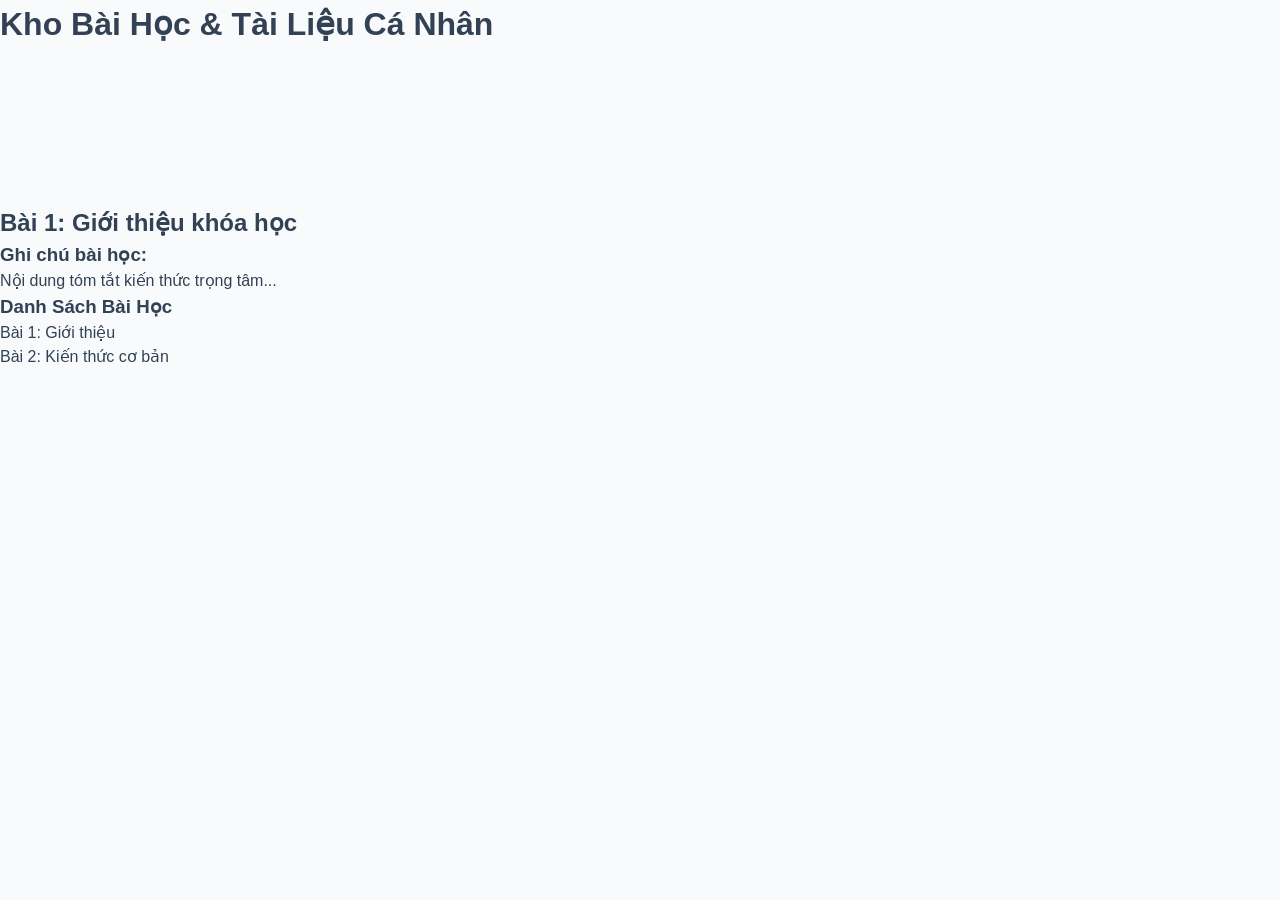
<file: index.html.html>
<!DOCTYPE html>
<html lang="vi">
<head>
    <meta charset="UTF-8">
    <meta name="viewport" content="width=device-width, initial-scale=1.0">
    <title>Góc Học Tập Cá Nhân</title>
    <link rel="stylesheet" href="style.css">
</head>
<body>
    <header>
        <h1>Kho Bài Học & Tài Liệu Cá Nhân</h1>
    </header>

    <main class="container">
        <section class="video-container">
            <iframe id="main-player" src="https://www.youtube.com/embed/dQw4w9WgXcQ" frameborder="0" allowfullscreen></iframe>
            <h2 id="video-title">Bài 1: Giới thiệu khóa học</h2>
            <div class="notes">
                <h3>Ghi chú bài học:</h3>
                <p id="video-desc">Nội dung tóm tắt kiến thức trọng tâm...</p>
            </div>
        </section>

        <aside class="playlist">
            <h3>Danh Sách Bài Học</h3>
            <ul id="lesson-list">
                <li class="active" onclick="changeVideo('dQw4w9WgXcQ', 'Bài 1: Giới thiệu', 'Nội dung ghi chú bài 1...')">Bài 1: Giới thiệu</li>
                <li onclick="changeVideo('dQw4w9WgXcQ', 'Bài 2: Kiến thức cơ bản', 'Nội dung ghi chú bài 2...')">Bài 2: Kiến thức cơ bản</li>
            </ul>
        </aside>
    </main>

    <script src="script.js"></script>
</body>
</html>
</file>
<file: style.css>
/* ==========================================
   RESET & BASE STYLES
   ========================================== */
* {
    box-sizing: border-box;
    margin: 0;
    padding: 0;
}

body {
    font-family: -apple-system, BlinkMacSystemFont, "Segoe UI", Roboto, "Helvetica Neue", Arial, sans-serif;
    background-color: #f8fafc;
    color: #334155;
    line-height: 1.5;
}

/* ==========================================
   NAVBAR (THANH ĐIỀU HƯỚNG)
   ========================================== */
.navbar {
    display: flex;
    justify-content: space-between;
    align-items: center;
    background-color: #ffffff;
    padding: 12px 30px;
    border-bottom: 1px solid #e2e8f0;
    position: sticky;
    top: 0;
    z-index: 100;
}

.logo {
    display: flex;
    align-items: center;
    gap: 8px;
    font-weight: 700;
    font-size: 18px;
    color: #00a651;
    text-decoration: none;
}

.nav-links {
    display: flex;
    align-items: center;
    gap: 20px;
}

.nav-links a {
    text-decoration: none;
    color: #475569;
    font-size: 14px;
    font-weight: 500;
    transition: color 0.2s;
}

.nav-links a:hover {
    color: #00a651;
}

.badge {
    font-size: 9px;
    padding: 2px 5px;
    border-radius: 4px;
    font-weight: 700;
    margin-left: 4px;
}

.badge-hot {
    background-color: #ffc107;
    color: #000000;
}

.badge-vip {
    background-color: #3b82f6;
    color: #ffffff;
}

.auth-buttons {
    display: flex;
    align-items: center;
    gap: 10px;
}

.user-display-text {
    font-size: 14px;
    font-weight: 600;
    color: #00a651;
    margin-right: 8px;
}

.btn {
    padding: 8px 16px;
    border-radius: 6px;
    font-weight: 600;
    font-size: 14px;
    cursor: pointer;
    transition: all 0.2s ease;
}

.btn-primary {
    background: #00a651;
    color: #ffffff;
    border: none;
}

.btn-primary:hover {
    background: #008d44;
}

.btn-outline {
    background: transparent;
    border: 1px solid #cbd5e1;
    color: #334155;
}

.btn-outline:hover {
    background: #f1f5f9;
}

/* ==========================================
   LAYOUT CONTAINER
   ========================================== */
.course-container {
    display: flex;
    gap: 24px;
    max-width: 1280px;
    margin: 20px auto;
    padding: 0 16px;
}

.left-content {
    flex: 1;
    min-width: 0;
}

.right-sidebar {
    width: 360px;
    flex-shrink: 0;
    display: flex;
    flex-direction: column;
    gap: 16px;
}

/* ==========================================
   VIDEO PLAYER & HEADER BÀI HỌC
   ========================================== */
.video-wrapper {
    position: relative;
    width: 100%;
    padding-bottom: 56.25%; /* Tỷ lệ 16:9 chuẩn HD */
    border-radius: 12px;
    overflow: hidden;
    background: #000000;
    box-shadow: 0 4px 6px -1px rgba(0, 0, 0, 0.1);
}

.video-wrapper iframe {
    position: absolute;
    top: 0;
    left: 0;
    width: 100%;
    height: 100%;
    border: none;
}

.lesson-header, 
.card-section, 
.document-card, 
.progress-card, 
.playlist-card {
    background: #ffffff;
    padding: 20px;
    border-radius: 12px;
    margin-top: 16px;
    border: 1px solid #e2e8f0;
}

.chapter-tag {
    color: #00a651;
    font-size: 13px;
    font-weight: 700;
    text-transform: uppercase;
    letter-spacing: 0.5px;
}

.lesson-header h1 {
    font-size: 20px;
    font-weight: 700;
    color: #0f172a;
    margin-top: 6px;
}

.view-count {
    font-size: 13px;
    color: #64748b;
    margin-top: 4px;
}

.nav-buttons {
    display: flex;
    justify-content: flex-end;
    gap: 12px;
    margin-top: 16px;
}

.btn-nav {
    padding: 8px 16px;
    border-radius: 8px;
    border: 1px solid #cbd5e1;
    background: #ffffff;
    cursor: pointer;
    font-weight: 600;
    font-size: 13px;
    transition: all 0.2s;
}

.btn-nav:hover {
    background: #f8fafc;
}

.btn-next {
    background: #00a651;
    color: #ffffff;
    border: none;
}

.btn-next:hover {
    background: #008d44;
}

/* ==========================================
   SƠ ĐỒ TƯ DUY & TÀI LIỆU
   ========================================== */
.card-title {
    font-weight: 700;
    font-size: 16px;
    color: #0f172a;
    display: flex;
    align-items: center;
    gap: 8px;
    margin-bottom: 12px;
}

.mindmap-placeholder {
    border: 1px dashed #cbd5e1;
    border-radius: 8px;
    padding: 28px;
    text-align: center;
    color: #94a3b8;
    font-size: 14px;
    background: #f8fafc;
}

.document-card h3 {
    font-size: 16px;
    font-weight: 700;
    margin-bottom: 12px;
}

.doc-item {
    display: flex;
    align-items: center;
    gap: 10px;
    background: #f8fafc;
    padding: 10px 14px;
    border-radius: 8px;
    border: 1px solid #e2e8f0;
}

.doc-name {
    flex: 1;
    font-size: 13px;
    font-weight: 500;
    color: #334155;
}

.btn-download {
    color: #00a651;
    text-decoration: none;
    font-size: 13px;
    font-weight: 600;
}

/* ==========================================
   BẢNG XẾP HẠNG REALTIME
   ========================================== */
.user-rank-banner {
    background: #ecfdf5;
    color: #065f46;
    padding: 10px 16px;
    border-radius: 8px;
    font-size: 13px;
    font-weight: 600;
    margin-bottom: 16px;
    border: 1px solid #a7f3d0;
}

.leaderboard-list {
    display: flex;
    flex-direction: column;
    gap: 8px;
}

.rank-item {
    display: flex;
    justify-content: space-between;
    align-items: center;
    padding: 8px 12px;
    border-radius: 8px;
    transition: background 0.2s;
}

.rank-item:hover {
    background: #f8fafc;
}

.rank-item.highlight-user {
    background: #fefce8;
    border: 1px solid #fef08a;
}

.user-info {
    display: flex;
    align-items: center;
    gap: 10px;
}

.rank-badge {
    width: 24px;
    height: 24px;
    border-radius: 50%;
    display: flex;
    align-items: center;
    justify-content: center;
    font-weight: 700;
    font-size: 12px;
}

.rank-1 { background: #eab308; color: #ffffff; }
.rank-2 { background: #94a3b8; color: #ffffff; }
.rank-3 { background: #d97706; color: #ffffff; }
.rank-badge.default { background: #f1f5f9; color: #64748b; }

.avatar-box {
    width: 32px;
    height: 32px;
    border-radius: 50%;
    display: flex;
    align-items: center;
    justify-content: center;
    font-weight: 700;
    font-size: 14px;
}

.user-name {
    font-size: 14px;
    font-weight: 600;
    color: #1e293b;
}

.you-badge {
    background: #eab308;
    color: #ffffff;
    font-size: 10px;
    padding: 2px 6px;
    border-radius: 4px;
    font-weight: 700;
    margin-left: 4px;
}

.points {
    font-weight: 700;
    color: #00a651;
    font-size: 14px;
}

/* ==========================================
   TIẾN ĐỘ HỌC TẬP & DANH SÁCH BÀI HỌC (ACCORDION)
   ========================================== */
.playlist-card, .progress-card {
    margin-top: 0;
}

.progress-card {
    display: flex;
    align-items: center;
    gap: 16px;
}

.circle-progress {
    width: 52px;
    height: 52px;
    border-radius: 50%;
    border: 4px solid #00a651;
    display: flex;
    align-items: center;
    justify-content: center;
    font-weight: bold;
    font-size: 13px;
    color: #00a651;
    background: #ecfdf5;
    flex-shrink: 0;
}

.progress-info h4 {
    font-size: 15px;
    font-weight: 700;
    color: #0f172a;
}

.progress-info p {
    font-size: 13px;
    color: #64748b;
}

.playlist-header {
    display: flex;
    justify-content: space-between;
    align-items: center;
}

.playlist-header h3 {
    font-size: 16px;
    font-weight: 700;
    color: #0f172a;
}

.expand-all {
    color: #00a651;
    font-size: 13px;
    text-decoration: none;
    font-weight: 600;
}

.sub-info {
    font-size: 12px;
    color: #64748b;
    display: block;
    margin-bottom: 12px;
}

/* Accordion Chương bài học */
.chapter-accordion {
    background: #ffffff;
    border: 1px solid #e2e8f0;
    border-radius: 10px;
    margin-top: 10px;
    overflow: hidden;
}

.chapter-accordion summary {
    list-style: none;
}

.chapter-accordion summary::-webkit-details-marker {
    display: none;
}

.chapter-header {
    display: flex;
    align-items: center;
    padding: 12px 14px;
    background: #ffffff;
    cursor: pointer;
    user-select: none;
    transition: background 0.2s;
}

.chapter-header:hover {
    background: #f8fafc;
}

.chapter-badge {
    background: #ffffff;
    border: 1px solid #e2e8f0;
    color: #00a651;
    font-weight: 700;
    font-size: 12px;
    padding: 3px 7px;
    border-radius: 6px;
    margin-right: 10px;
}

.chapter-info {
    flex: 1;
}

.chapter-info h4 {
    font-size: 13px;
    font-weight: 700;
    color: #0f172a;
    line-height: 1.3;
}

.chapter-info span {
    font-size: 11.5px;
    color: #64748b;
}

.arrow-icon {
    width: 16px;
    height: 16px;
    display: flex;
    align-items: center;
    justify-content: center;
    transition: transform 0.2s ease;
}

.arrow-icon::after {
    content: '❯';
    font-size: 11px;
    color: #64748b;
}

.chapter-accordion[open] .arrow-icon {
    transform: rotate(90deg);
}

/* Danh sách bài học bên trong Chương */
.lesson-list {
    list-style: none;
    padding: 0;
    margin: 0;
    border-top: 1px solid #f1f5f9;
}

.lesson-item {
    display: flex;
    align-items: flex-start;
    padding: 12px 14px;
    border-bottom: 1px solid #f8fafc;
    cursor: pointer;
    transition: background 0.2s ease;
}

.lesson-item:last-child {
    border-bottom: none;
}

.lesson-item:hover {
    background: #f8fafc;
}

/* Bài học đang chọn (Active) */
.lesson-item.active {
    background: #e6f7ed !important;
}

.lesson-item.active .lesson-title {
    color: #00a651;
    font-weight: 600;
}

/* Status Icon hình tròn (SVG) */
.status-icon {
    width: 22px;
    height: 22px;
    border-radius: 50%;
    display: flex;
    align-items: center;
    justify-content: center;
    margin-right: 12px;
    flex-shrink: 0;
    margin-top: 1px;
}

.status-icon.completed {
    background: #e6f7ed;
    border: 1px solid #a7f3d0;
    color: #00a651;
}

.status-icon.completed svg {
    width: 12px;
    height: 12px;
}

.status-icon.play {
    background: #ffffff;
    border: 1px solid #cbd5e1;
    color: #00a651;
}

.status-icon.play svg {
    width: 10px;
    height: 10px;
    margin-left: 1px;
}

/* Text nội dung bài học */
.lesson-text {
    display: flex;
    flex-direction: column;
    gap: 4px;
}

.lesson-title {
    font-size: 13px;
    color: #1e293b;
    line-height: 1.4;
}

.doc-count {
    font-size: 11.5px;
    color: #64748b;
    display: flex;
    align-items: center;
    gap: 4px;
}

.doc-count svg {
    width: 12px;
    height: 12px;
}

/* ==========================================
   MODAL ĐĂNG NHẬP / ĐĂNG KÝ
   ========================================== */
.modal-overlay {
    display: none;
    position: fixed;
    top: 0;
    left: 0;
    width: 100%;
    height: 100%;
    background: rgba(15, 23, 42, 0.6);
    backdrop-filter: blur(4px);
    justify-content: center;
    align-items: center;
    z-index: 9999;
}

.modal-box {
    background: #ffffff;
    padding: 32px;
    border-radius: 16px;
    width: 100%;
    max-width: 400px;
    position: relative;
    box-shadow: 0 20px 25px -5px rgba(0, 0, 0, 0.1), 0 10px 10px -5px rgba(0, 0, 0, 0.04);
    animation: modalFadeIn 0.25s ease-out;
}

@keyframes modalFadeIn {
    from { opacity: 0; transform: translateY(-12px); }
    to { opacity: 1; transform: translateY(0); }
}

.close-btn {
    position: absolute;
    top: 16px;
    right: 20px;
    font-size: 24px;
    color: #94a3b8;
    cursor: pointer;
    line-height: 1;
    transition: color 0.2s;
}

.close-btn:hover {
    color: #1e293b;
}

.auth-header h2 {
    margin: 0 0 20px 0;
    font-size: 22px;
    font-weight: 700;
    color: #0f172a;
    text-align: center;
}

/* Tab chuyển Đăng nhập / Đăng ký */
.tab-header {
    display: flex;
    background: #f1f5f9;
    padding: 4px;
    border-radius: 10px;
    margin-bottom: 24px;
}

.tab-btn {
    flex: 1;
    padding: 10px 0;
    border: none;
    background: transparent;
    font-size: 14px;
    font-weight: 600;
    color: #64748b;
    border-radius: 8px;
    cursor: pointer;
    transition: all 0.2s ease;
}

.tab-btn.active {
    background: #ffffff;
    color: #00a651;
    box-shadow: 0 1px 3px rgba(0, 0, 0, 0.1);
}

/* Form & Input */
.auth-form {
    display: flex;
    flex-direction: column;
    gap: 16px;
}

.form-group {
    display: flex;
    flex-direction: column;
    gap: 6px;
    text-align: left;
}

.form-group label {
    font-size: 13px;
    font-weight: 600;
    color: #475569;
}

.form-group input {
    width: 100%;
    padding: 11px 14px;
    border: 1px solid #cbd5e1;
    border-radius: 8px;
    font-size: 14px;
    outline: none;
    transition: border-color 0.2s, box-shadow 0.2s;
}

.form-group input:focus {
    border-color: #00a651;
    box-shadow: 0 0 0 3px rgba(0, 166, 81, 0.15);
}

.submit-btn {
    width: 100%;
    padding: 12px;
    border-radius: 8px;
    border: none;
    font-size: 15px;
    font-weight: 600;
    cursor: pointer;
    margin-top: 8px;
    transition: background 0.2s;
}

.green-btn {
    background: #00a651;
    color: #ffffff;
}

.green-btn:hover {
    background: #008d44;
}

.hidden {
    display: none !important;
}

/* ==========================================
   ĐƯỜNG KẺ PHÂN CÁCH & NÚT GOOGLE AUTH
   ========================================== */
.divider {
    display: flex;
    align-items: center;
    text-align: center;
    margin: 12px 0;
    color: #94a3b8;
    font-size: 13px;
}

.divider::before, 
.divider::after {
    content: '';
    flex: 1;
    border-bottom: 1px solid #e2e8f0;
}

.divider span {
    padding: 0 12px;
}

.google-btn {
    width: 100%;
    display: flex;
    align-items: center;
    justify-content: center;
    gap: 10px;
    background: #ffffff;
    color: #334155;
    border: 1px solid #cbd5e1;
    padding: 11px;
    border-radius: 8px;
    font-size: 14px;
    font-weight: 600;
    cursor: pointer;
    transition: background 0.2s, border-color 0.2s, box-shadow 0.2s;
}

.google-btn img {
    width: 18px;
    height: 18px;
}

.google-btn:hover {
    background: #f8fafc;
    border-color: #94a3b8;
    box-shadow: 0 1px 2px rgba(0, 0, 0, 0.05);
}

/* RESPONSIVE DESIGN (GIAO DIỆN DI ĐỘNG) */
@media (max-width: 900px) {
    .course-container {
        flex-direction: column;
    }
    .right-sidebar {
        width: 100%;
    }
}
</file>
